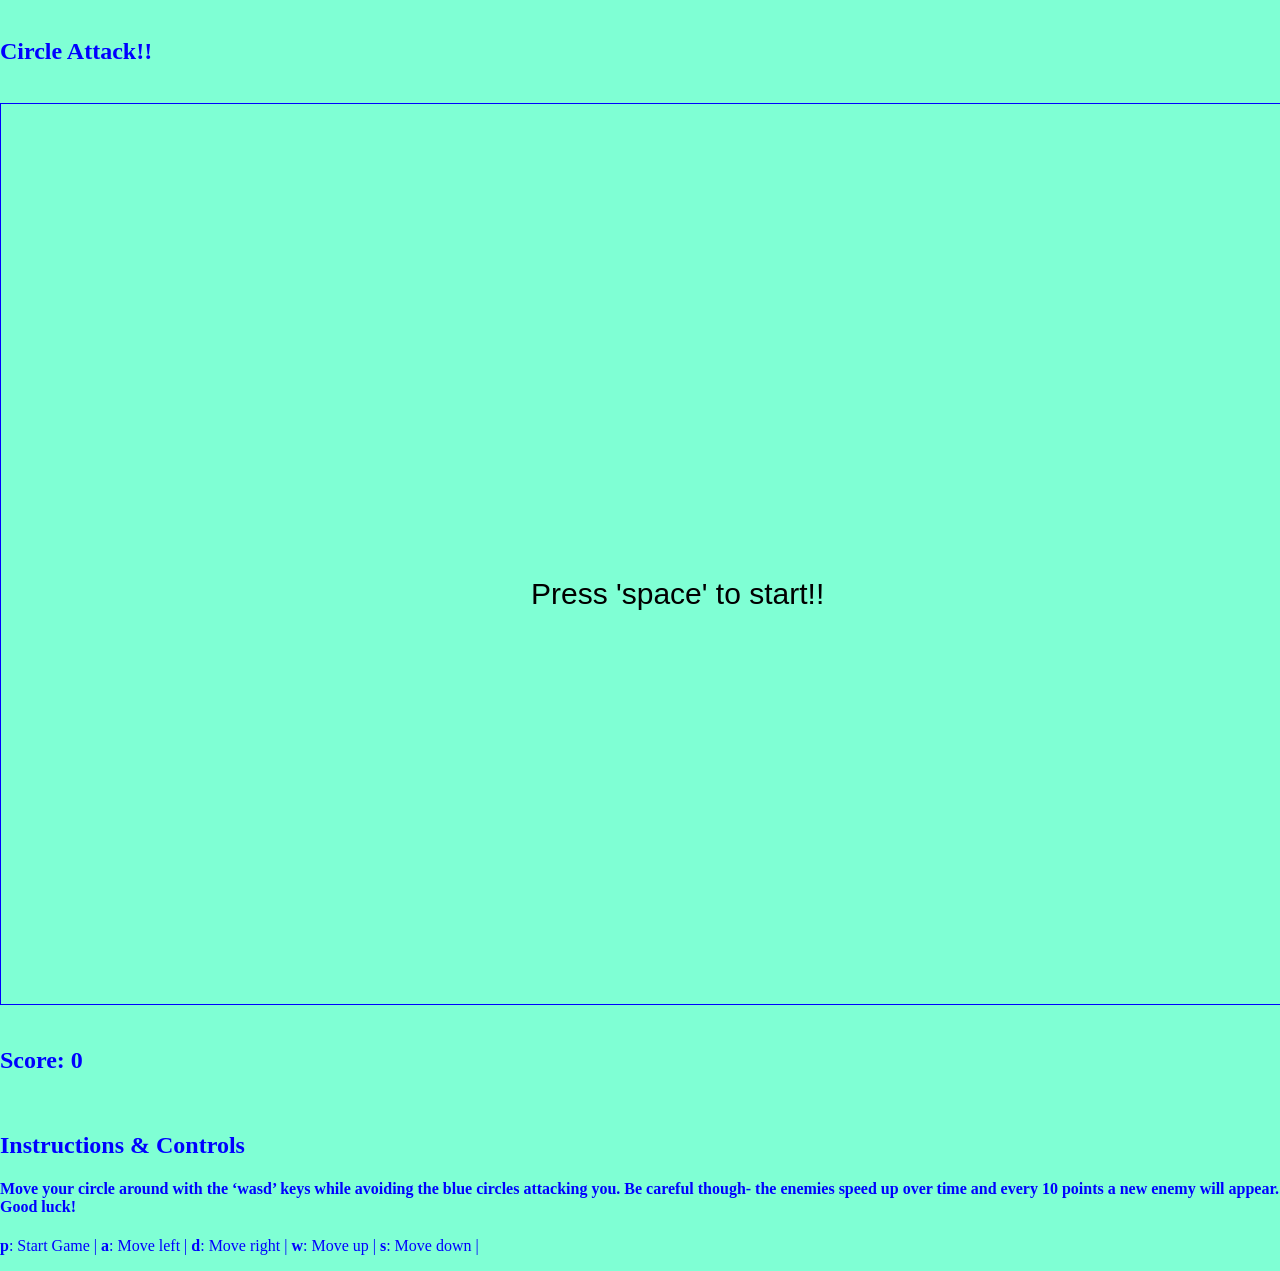
<file: CircleAttack/index.html>
<!DOCTYPE html>
<html lang="en">
    <head>
        <meta charset="UTF-8">
        <meta name="viewport" content="width=device-width, initial-scale=1.0">
        <title>Circle Attack!!</title>
        <link rel="stylesheet" href="style.css" />
    </head>
    <body>
        <br />
        <div id="title">
            <h2>Circle Attack!!</h2>
        </div>
        <br />
        <center>
            <canvas id="gameCanvas" width="500" height="320"></canvas>
        </center>
        <br />
        <div id="footer">
            <h2>Score: 0</h2>
            </br>
            <h2>Instructions & Controls</h2>
            <h4>Move your circle around with the ‘wasd’ keys while avoiding the blue circles attacking you. Be careful though-
            the enemies speed up over time and every 10 points a new enemy will appear. Good luck!</h4>
            <p>
                <b>p</b>: Start Game | <b>a</b>: Move left | <b>d</b>: Move right | <b>w</b>: Move up | <b>s</b>: Move down |
            </p>
        </div>
        <script src="script.js"></script>
    </body>
</html>
</file>
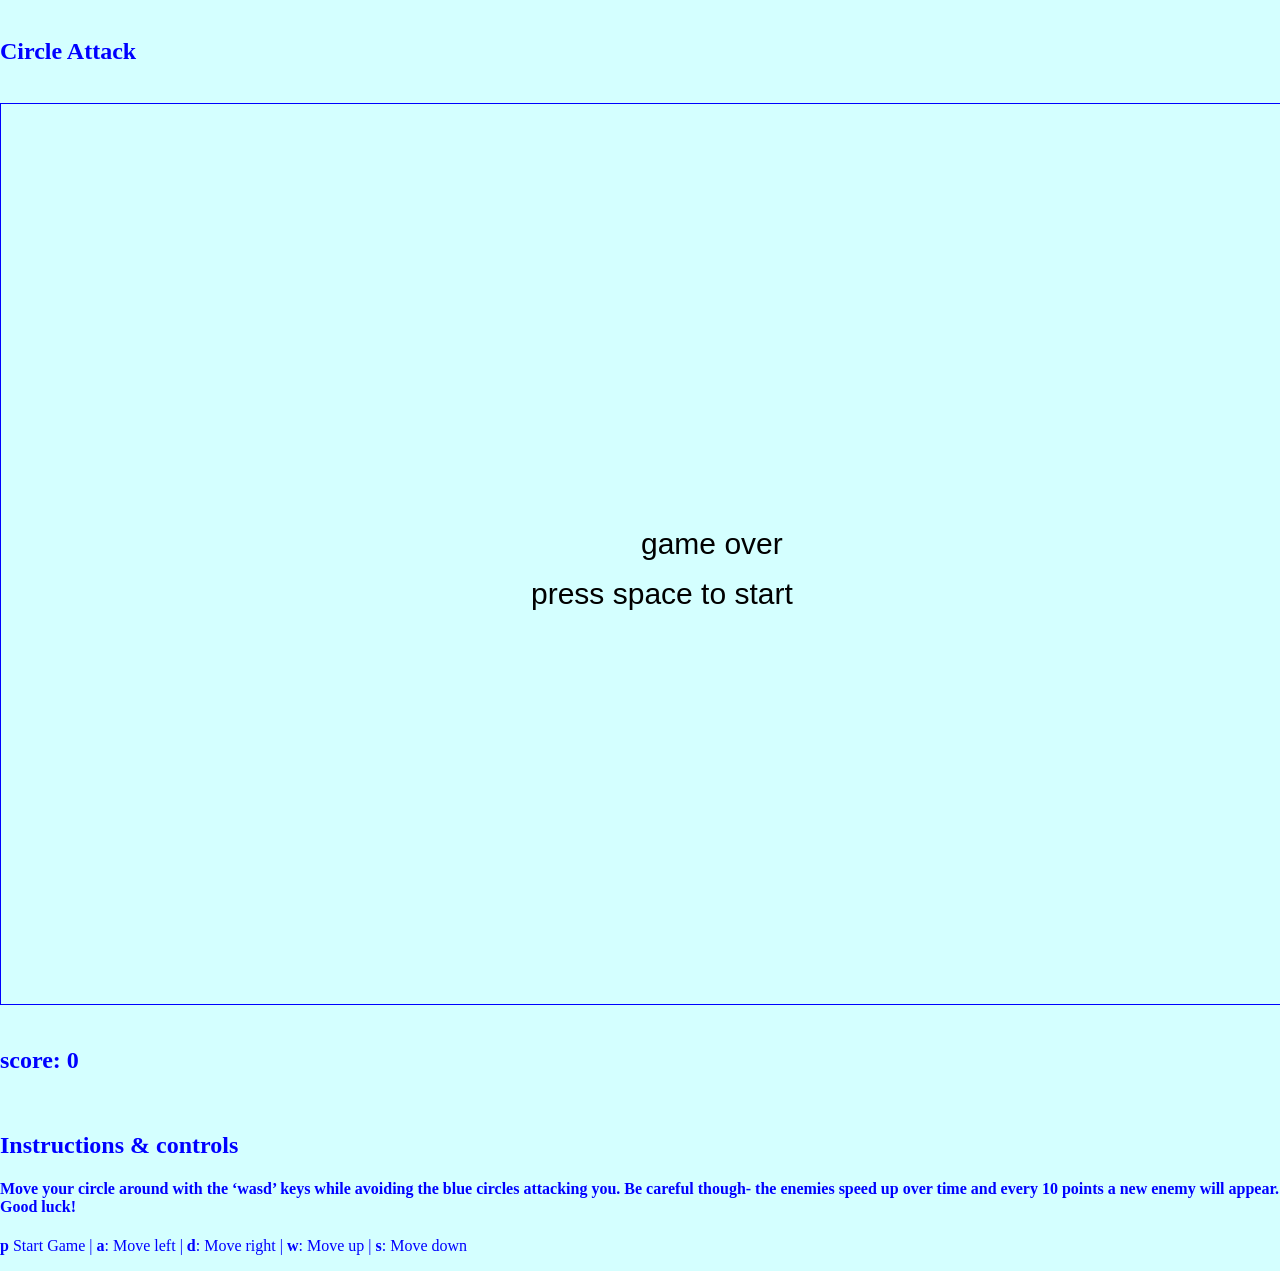
<file: CircleAttackWill/index.html>
<!DOCTYPE html>
<html lang="en">
    <head>
        <meta charset="UTF-8">
        <meta name="viewport" content="width=device-width, initial-scale=1.0">
        <title>Circle Attack</title>
        <style>
        </style>
        <link rel="stylesheet" href="style.css"/>
    </head>
    <body>
        <br />
        <div id="title">
            <h2>Circle Attack</h2>
        </div>
        <br />
        <center>
            <canvas id="gameCanvas" width="500" height="320"></canvas>
        </center>
        <br />
        <div id="footer">
            <h2>score: 0</h2>
            <br />
            <h2>Instructions & controls</h2>
            <h4>Move your circle around with the ‘wasd’ keys while avoiding the blue circles attacking you. Be careful though-
            the enemies speed up over time and every 10 points a new enemy will appear. Good luck!</h4>
            <p>
                <b>p</b> Start Game | <b>a</b>: Move left | <b>d</b>: Move right | <b>w</b>: Move up | <b>s</b>: Move down
            </p>
        </div>
        <script src="script.js"></script>
    </body>
</html>
</file>
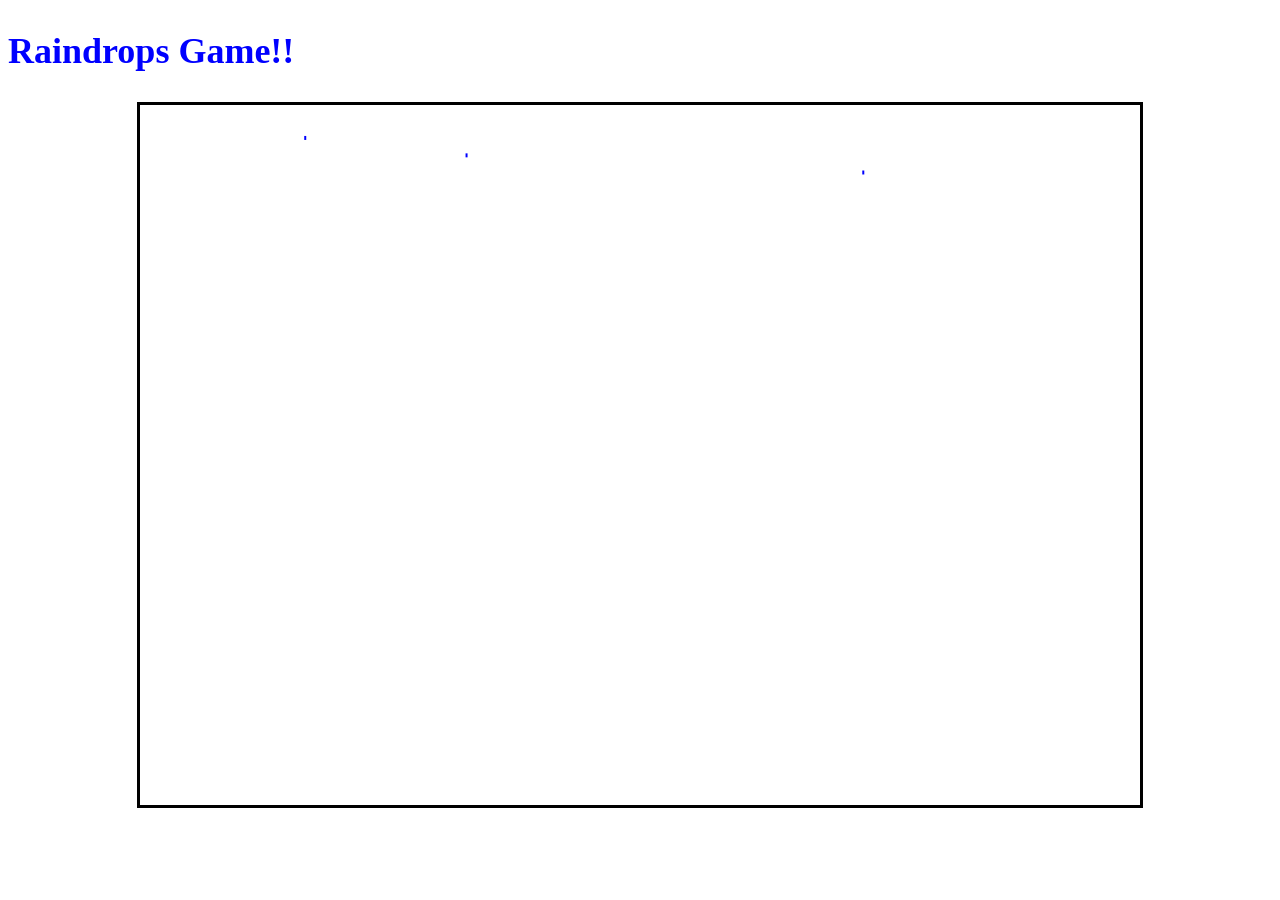
<file: Raindrops/index.html>
<!DOCTYPE html>
<html lang="en">
    <head>
        <meta charset="UTF-8">
        <meta name="viewport" content="width=device-width, initial-scale=1.0">
        <title>Raindrops</title>
        <style>
            body {
                background-color: rgb(255, 255, 255);
            }
            
            h2 {
                color: brown;
            }
        </style>
        <link rel="stylesheet" href="style.css" />
    </head>
    <body>
        <div id="myDiv">
            <h2 style="color: blue; font-size: 36px">Raindrops Game!!</h2>
        </div>
        <canvas id="myCanvas" width="1000" height="700"></canvas>
        <script src="script.js"></script>
    </body>
</html>
</file>
<file: CircleAttack/style.css>
body {
    background-color: aquamarine;
    color: blue;
    width: 100%;
    height: 50%;
    margin: 0px;
}

div {
    background-image: url("https://www.designbolts.com/wp-content/uploads/2013/02/Golf-Shirt-Grey-Seamless-Pattern-For-Website-Background.jpg");
}

canvas {
    /* background-color: white; */
    border-style: solid;
    border-width: 1px;
    background-image: url("https://www.designbolts.com/wp-content/uploads/2013/02/Golf-Shirt-Grey-Seamless-Pattern-For-Website-Background.jpg");
}
</file>
<file: CircleAttackWill/style.css>
body {
    background-color:rgba(0, 255, 255, 0.168);
    color: blue;
    width: 100%;
    height: 50%;
    margin: 0px;
    
}

div {
    background-image: url("https://www.designbolts.com/wp-content/uploads/2013/02/Golf-Shirt-Grey-Seamless-Pattern-For-Website-Background.jpg");
}

canvas {
    border-style: solid;
    border-width: 1px;
    background-image: url('http://www.designbolts.com/wp-content/uploads/2013/02/Golf-Shirt-Grey-Seamless-Pattern-For-Website-Background.jpg')
}
</file>
<file: Raindrops/style.css>
#myCanvas {
    border-style: solid;
    padding-left: 0;
    padding-right: 0;
    margin-left: auto;
    margin-right: auto;
    display: block;
}
</file>
